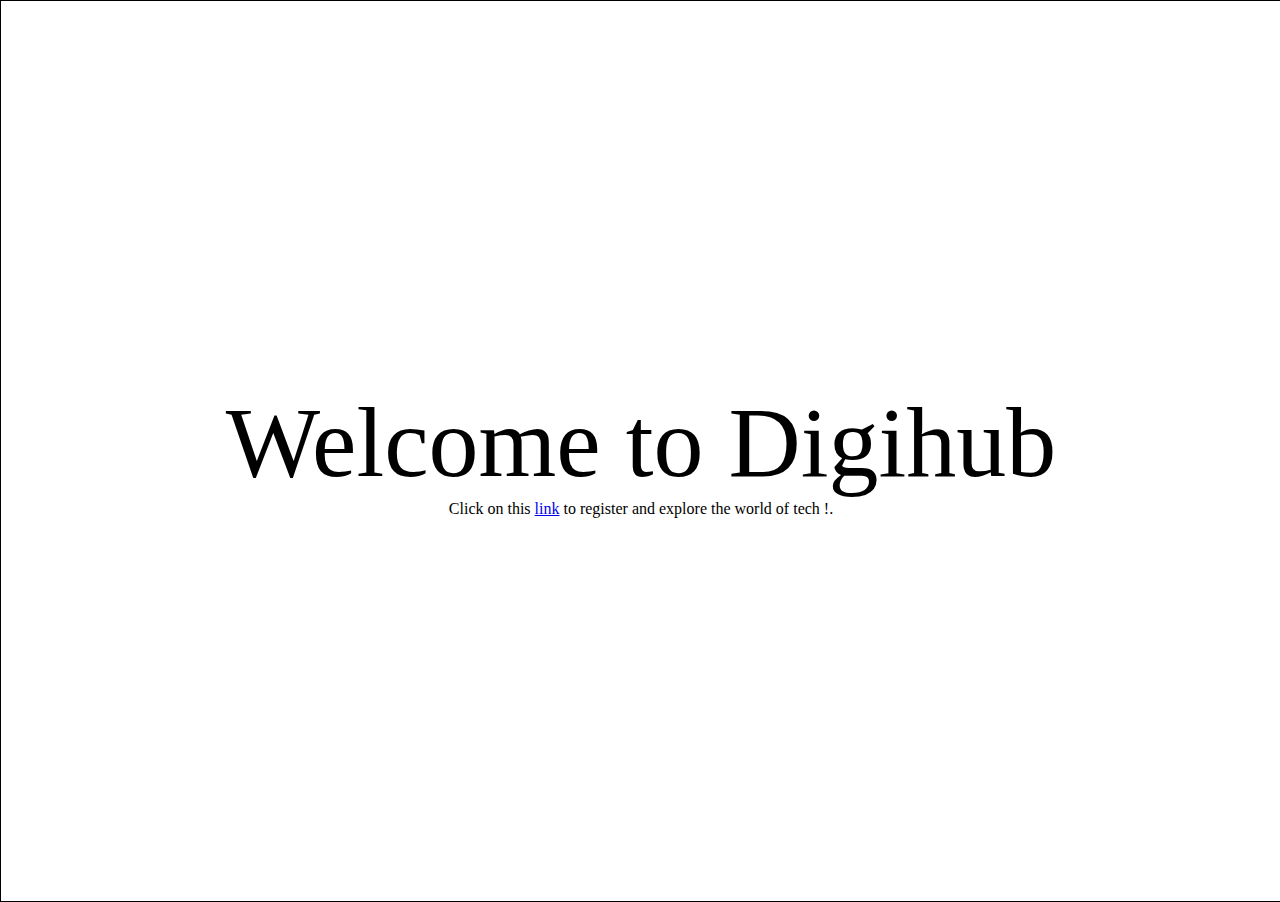
<file: index.html>
<!DOCTYPE html>
<html lang="en">
<head>
    <meta charset="UTF-8">
    <meta name="viewport" content="width=device-width, initial-scale=1.0">
    <title>Document</title>
    <link rel="stylesheet"  type="text/css" href="style.css">
</head>
<body>
    <nav>

    </nav>

    <div class="container">

        <div class="headline">
            Welcome to Digihub
        </div>

        <div>
            Click on this <a href="login">link</a> to register and explore the world of tech !.
        </div>
    </div>

</body>
</html>
</file>
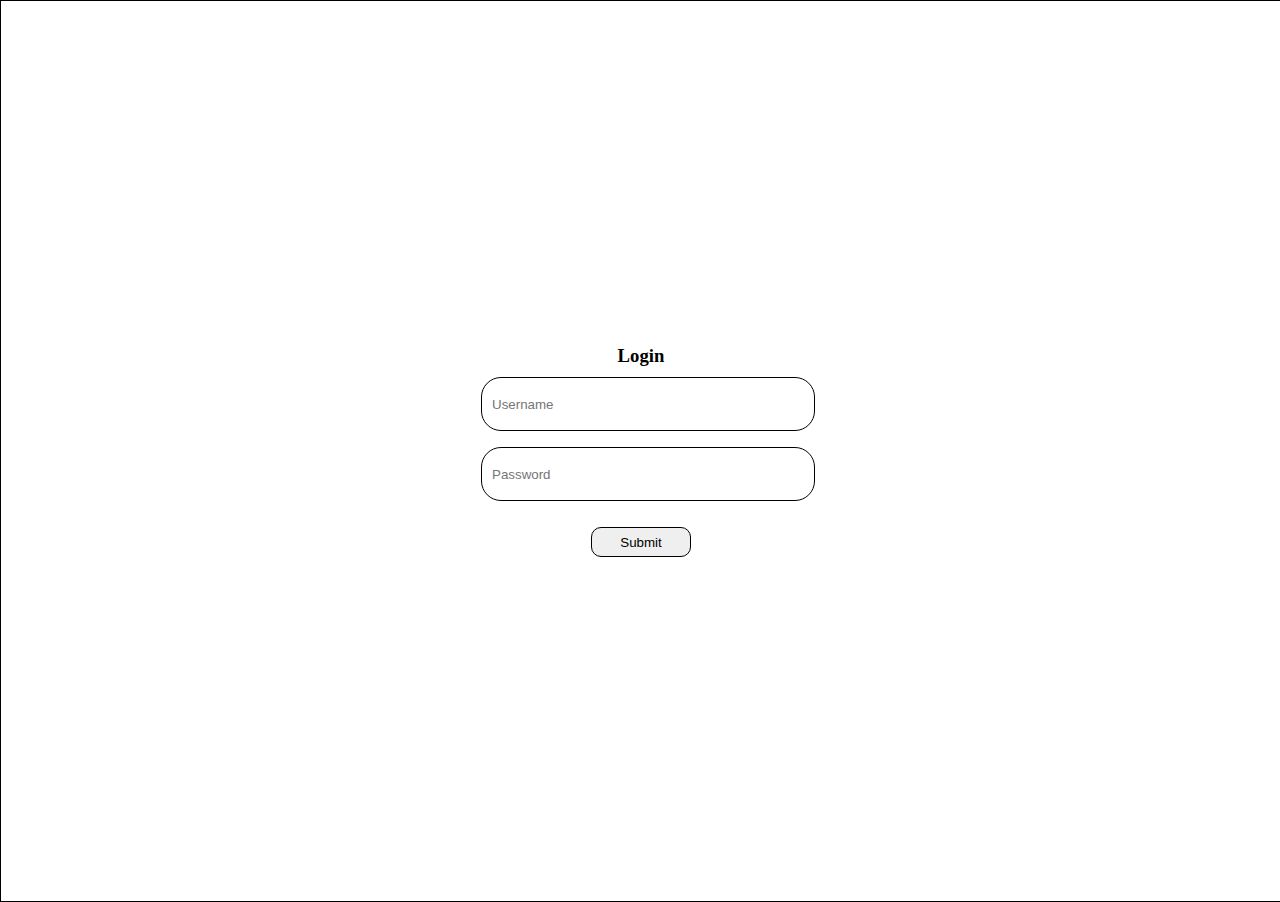
<file: login.html>
<!DOCTYPE html>
<html lang="en">
<head>
    <meta charset="UTF-8">
    <meta name="viewport" content="width=device-width, initial-scale=1.0">
    <title>Login</title>
    <link rel="stylesheet" href="login_style.css" type="text/css">
</head>
<body>
    <div class="login_container">

        <form action="/login" method="post">
            <div>
                <h3 class="heading">Login</h3>
            </div>
            <div class="input_box">
                <input type="text" name ="username" placeholder="Username" id="username" required>
            </div>
                
            <div class="input_box"> 
                <input type="password" name="password" placeholder="Password" id="password" required>
            </div>

            <div> 
                <input type="submit" id="submit_button">
            </div>
                
        </form>
    </div>
</body>
</html>
</file>
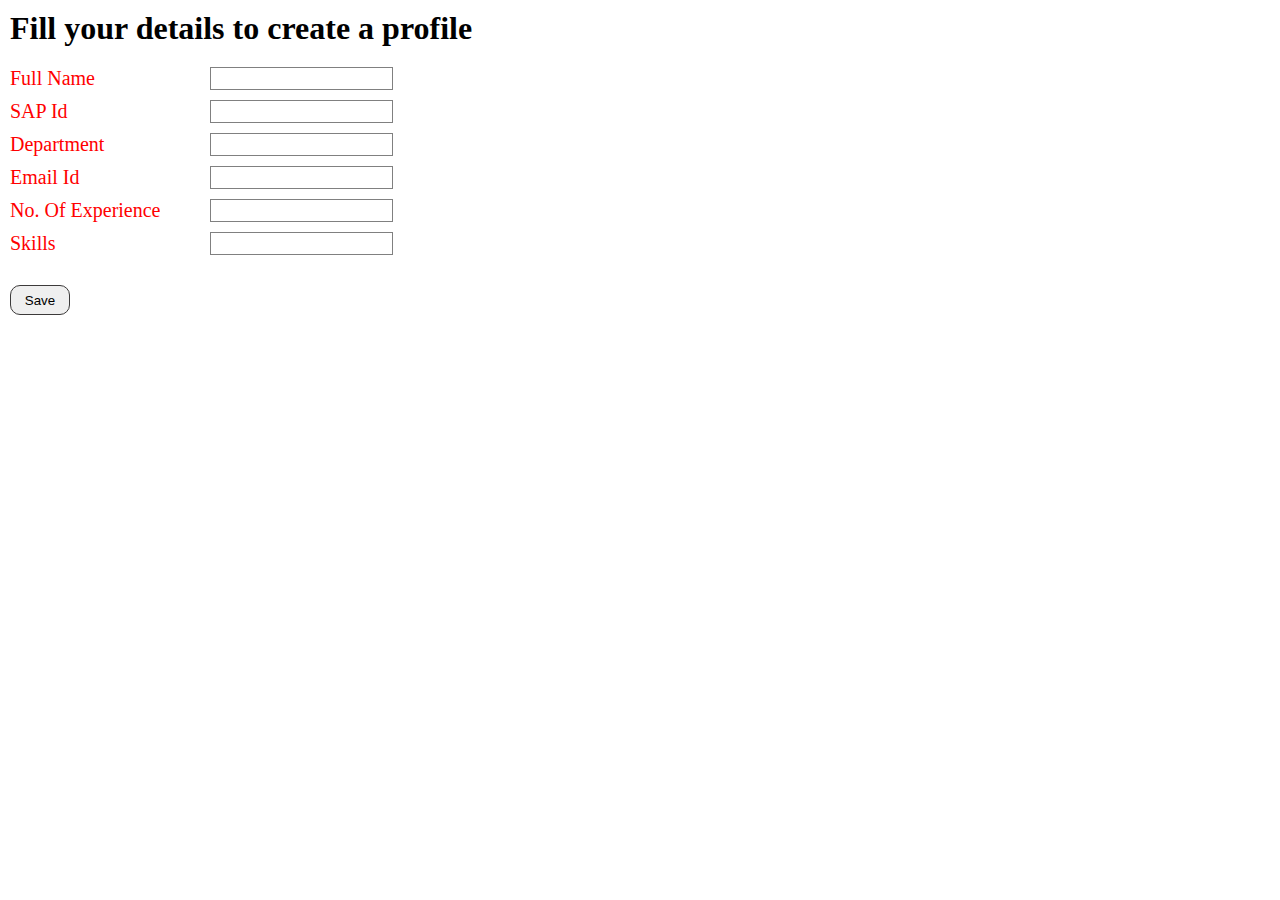
<file: reg_form.html>
<!DOCTYPE html>
<html lang="en">
<head>
    <meta charset="UTF-8">
    <meta name="viewport" content="width=device-width, initial-scale=1.0">
    <title>Registration Form</title>
    <link rel="stylesheet" href="reg_form.css">
</head>
<body>
    <h1>Fill your details to create a profile</h1>

    <div class = "form_container">

        <form action="registration" method="post">

            <div>
                <label for="Name">Full Name</label>
                <input type="text" name="Name" id="Name" required>
            </div>

            <div>
                <label for="SapID">SAP Id</label>
                <input type="number" name="SapID" id="SapID" required>
            </div>

            <div>
                <label for="Dept">Department</label>
                <input type="text" name="Dept" id="Dept" required>
            </div>

            <div>
                <label for="email_id">Email Id</label required>
                <input type="email" name="email_id" id="Email_id" >
            </div>

            <div>
                <label for="No_of_Exp">No. Of Experience</label required>
                <input type="number" name="No_of_Exp" id="No_of_Exp" >
            </div>

            <div>
                <label for="Skills">Skills</label>
                <input type="text" name="Skills" id="Skills" >
            </div>

            <!-- <h3>Tick the skills you have</h3>

            <div>
                <label for="excel">Excel</label>
                <input type="radio" name="excel" id="excel" >
            </div>
            <div>
                <label for="powerbi">Power BI</label>
                <input type="radio" name="powerbi" id="powerbi" >
            </div>
            <div>
                <label for="sql">SQL</label>
                <input type="radio" name="sql" id="sql" >
            </div>
            <div>
                <label for="powerapps">Power Apps</label>
                <input type="radio" name="powerapps" id="powerapps" >
            </div>
            <div>
                <label for="python">Python</label>
                <input type="radio" name="python" id="python" >
            </div>
            -->

            <div>
                <input type="submit" value="Save" id = "save_btn">
            </div> 

        </form>

    </div>
</body>
</html>
</file>
<file: style.css>
*{
    border: 0;
    margin: 0;

}

.container{

    border: 1px solid black;
    height: 100vh;
    width: 100vw;
    display: flex;
    flex-direction: column;
    align-items: center;
    justify-content: center;
}



.headline {
    font-size: 100px; /* Default font size */
}

/* Media query for smaller screens */
@media only screen and (max-width: 1100px) {
    .headline {
        font-size: 80px; /* Adjust font size for smaller screens */
    }
}

/* Media query for even smaller screens */
@media only screen and (max-width: 800px) {
    .headline{
        font-size: 60px; /* Further adjust font size for very small screens */
    }
}
</file>
<file: login_style.css>
*{
    margin: 0;
    border:0;
    
}

.login_container{


    border: 1px solid black;
    height: 100vh;
    width: 100vw;
    display: flex;
    flex-direction: column;
    align-items: center;
    justify-content: center;
}

.login_container form{
    
    height: 50vh;
    width: 25vw;
    display: flex;
    flex-direction: column;
    align-items: center;
    justify-content: center;
}

.input_box{
    
    width: 100%;
    height: 50px;
    margin: 10px 0; 
}

.input_box input{
    height: 100%;
    border: 1px solid black;
    width: 100%;
    border-radius: 20px;
    padding-left: 10px;    
}

#submit_button{

    border: 1px solid black;
    height: 30px;
    width: 100px;
    margin-top: 20px;
    border-radius: 10px;
    
}
</file>
<file: reg_form.css>
*{
    border: 0;
    margin: 0;
}

.form_container{

    display: flex;
    flex-direction: column;
    /* border: 1px solid black; */

}

.form_container div, h3, h1{
    margin: 10px;
    width: 100vw;
    /* border: 1px solid black; */
    display: flex;
    flex-direction: row;

}

.form_container div{

    font-size: 20px;
}

.form_container div label, input{

    /* border: 1px solid black; */
}

.form_container div label{

    color: red;
    width: 200px;  

}

.form_container div input{

    border: 1px solid grey; 

}

#save_btn{

    border: 1px solid rgb(60, 58, 58);
    width: 60px;
    height: 30px;
    border-radius: 10px;
    margin-top: 20px;
}
</file>
